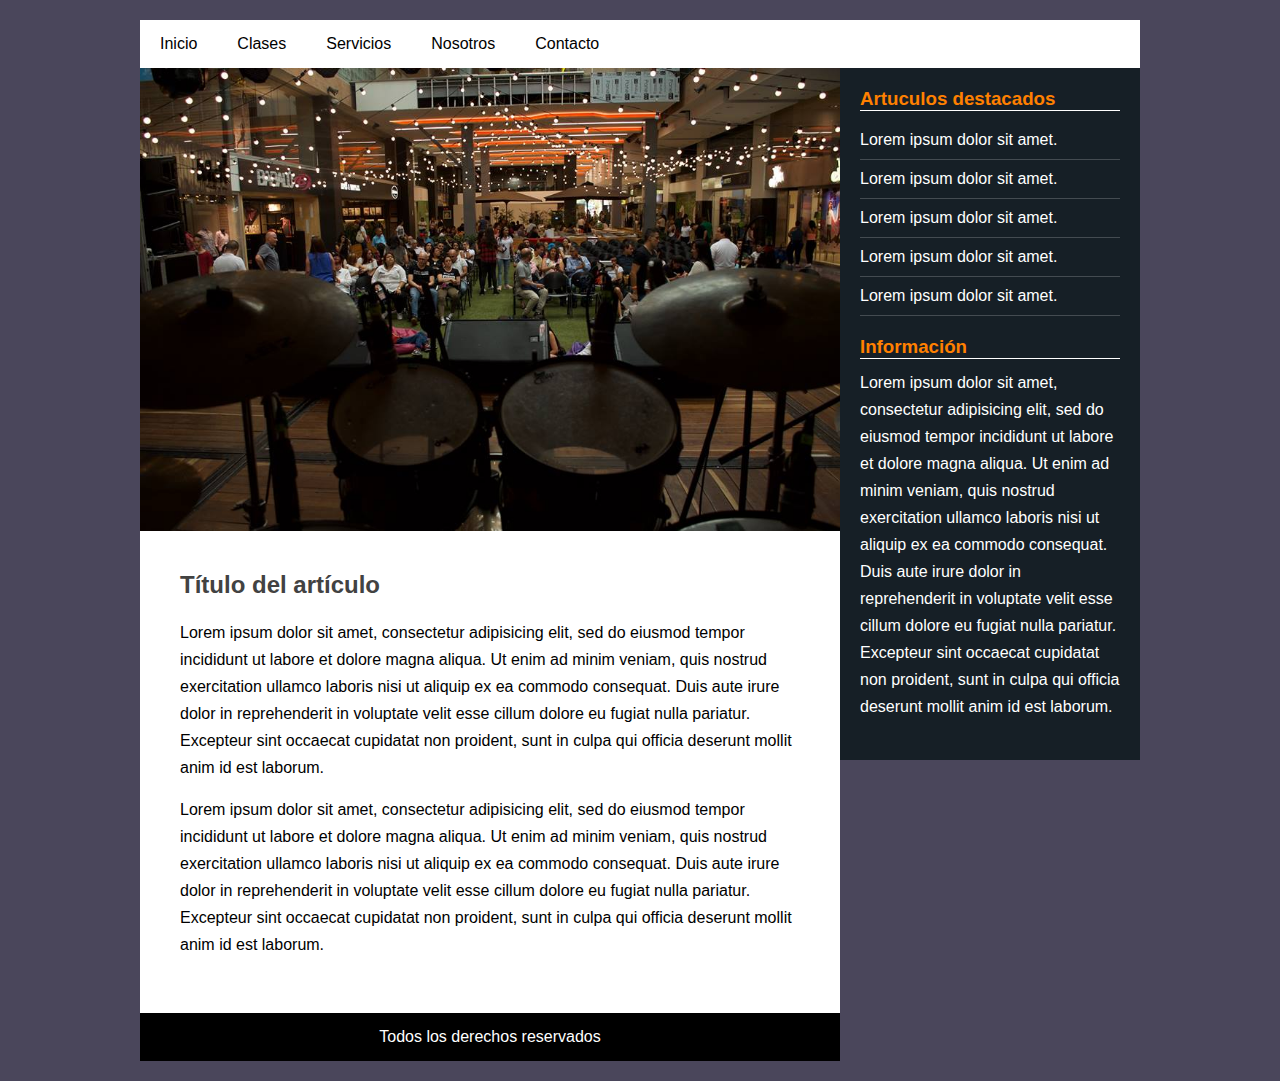
<file: index.html>
<!DOCTYPE html>
<html lang="es">
<head>
     <meta charset="UTF-8">
     <meta name="viewport" content="device-width, user-scalable=no, initial-scale=1.0, maximun-scale=1.0, minimum-scale=1.0">
     <title>Layout Basico</title>
     <link rel="stylesheet" href="css/main.css">
</head>
<body>
     <div class="contenedor">
      <header>
        <nav>
        <ul>
          <li> <a href="#">Inicio</a></li>
          <li> <a href="#">Clases</a></li>
          <li> <a href="#">Servicios</a></li>
          <li> <a href="#">Nosotros</a></li>
          <li> <a href="#">Contacto</a></li>
        </ul>
      </nav>
      </header>
<section class="main">
<div class="imagen">
  <img src="css/img/bat.jpg" alt="640px"
</div>
<section class="posts">
  <article>
    <h2>Título del artículo</h2>
    <p> Lorem ipsum dolor sit amet, consectetur adipisicing elit, sed do eiusmod tempor incididunt ut labore et dolore magna aliqua. Ut enim ad minim veniam, quis nostrud exercitation ullamco laboris nisi ut aliquip ex ea commodo consequat. Duis aute irure dolor in reprehenderit in voluptate velit esse cillum dolore eu fugiat nulla pariatur. Excepteur sint occaecat cupidatat non proident, sunt in culpa qui officia deserunt mollit anim id est laborum.</p>
    <p>  Lorem ipsum dolor sit amet, consectetur adipisicing elit, sed do eiusmod tempor incididunt ut labore et dolore magna aliqua. Ut enim ad minim veniam, quis nostrud exercitation ullamco laboris nisi ut aliquip ex ea commodo consequat. Duis aute irure dolor in reprehenderit in voluptate velit esse cillum dolore eu fugiat nulla pariatur. Excepteur sint occaecat cupidatat non proident, sunt in culpa qui officia deserunt mollit anim id est laborum. </p>

  </article>
</section>
</section>

<aside>
  <div class="widget">
  <h3 class="Titulo">Artuculos destacados</h3>
  <ul>
    <li><a href="#">Lorem ipsum dolor sit amet.</a></li>
    <li><a href="#">Lorem ipsum dolor sit amet.</a></li>
    <li><a href="#">Lorem ipsum dolor sit amet.</a></li>
    <li><a href="#">Lorem ipsum dolor sit amet.</a></li>
    <li><a href="#">Lorem ipsum dolor sit amet.</a></li>
  </ul>
  </div>

  <div class="widget">
<h3 class="Titulo">Información</h3>
<p>
  Lorem ipsum dolor sit amet, consectetur adipisicing elit, sed do eiusmod tempor incididunt ut labore et dolore magna aliqua. Ut enim ad minim veniam, quis nostrud exercitation ullamco laboris nisi ut aliquip ex ea commodo consequat. Duis aute irure dolor in reprehenderit in voluptate velit esse cillum dolore eu fugiat nulla pariatur. Excepteur sint occaecat cupidatat non proident, sunt in culpa qui officia deserunt mollit anim id est laborum.
</p>
  </div>

</aside>
<footer>
<p>
  Todos los derechos reservados
</p>
</footer>
     </div>

</body>
</html>
</file>
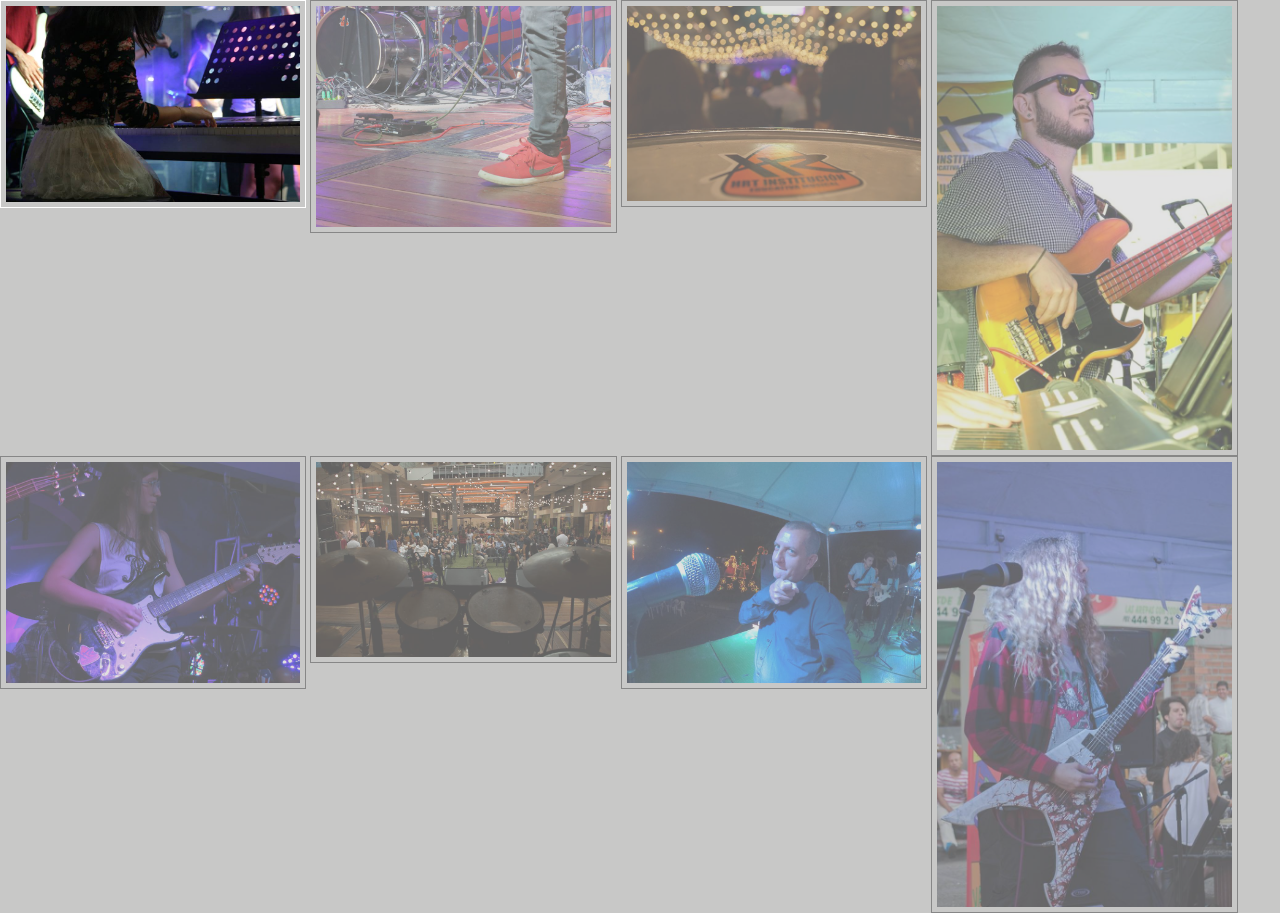
<file: css/galeria.html>
<!DOCTYPE html>
<html lang="es">
<head>
     <meta charset="UTF-8">
     <title>Galeria</title>
    <link rel="stylesheet" href="galeria.css">
</head>
<body>
<div class="galeria">
<img src="img/piano.jpg" alt="Piano en vivo">
<img src="img/pedal.jpg" alt="Pedalera en vivo">
<img src="img/redo.jpg" alt="Redoblante concierto">
<img src="img/bass.jpg" alt="Bajista eléctrico">

<img src="img/git1.jpg" alt="Guitarrista eléctrico">
<img src="img/bat.jpg" alt="Batería concierto">
<img src="img/mic.jpg" alt="Micrófono">
<img src="img/git2.jpg" alt="Guitarrista eléctrico">


</div>
</body>
</html>
</file>
<file: css/main.css>
* {
  padding: 0;
  margin: 0;
  -webkit-box-sizing: border-box;
  -moz-box-sizing: border-box;
  box-sizing: border-box; }

body {
  font-family: Arial, sans-serif;
  font-size: 16px;
  background: #4a465b; }

.contenedor {
  width: 90%;
  max-width: 1000px;
  margin: 20px auto;
  overflow: hidden; }

header {
  background: #fff; }
  header nav ul {
    list-style: none;
    overflow: hidden; }
    header nav ul li {
      float: left; }
      header nav ul li a {
        text-decoration: none;
        display: inline-block;
        color: #000;
        padding: 15px 20px; }
      header nav ul li a:hover {
        background: #000;
        color: #fff; }

.main {
  width: 70%;
  float: left;
  background: #fff; }
  .main .imagen {
    width: 100%; }
    .main .imagen img {
      width: 100%;
      vertical-align: top; }
  .main .posts {
    padding: 40px; }
    .main .posts article h2 {
      margin-bottom: 20px;
      color: #424242; }
    .main .posts article p {
      margin-bottom: 15px;
      line-height: 27px; }

aside {
  width: 30%;
  float: left;
  padding: 20px;
  background: #161f26;
  color: #fff; }
  aside .widget {
    margin-bottom: 20px; }
    aside .widget .Titulo {
      color: #ff8000;
      border-bottom: 1px solid #fff;
      margin-bottom: 10px; }
    aside .widget ul {
      list-style: none; }
      aside .widget ul li {
        border-bottom: 1px solid rgba(255, 255, 255, 0.2);
        padding: 10px 0; }
        aside .widget ul li a {
          color: #fff;
          text-decoration: none; }
        aside .widget ul li a:hover {
          color: #8f8f8f; }
    aside .widget p {
      line-height: 27px; }

footer {
  width: 70%;
  overflow: hidden;
  text-align: center;
  background: #000;
  color: #fff;
  padding: 15px 0; }

@media screen and (max-width: 800px) {
  .main {
    width: 100%; }

  aside {
    width: 100%; }

  footer {
    width: 100%; } }

/*# sourceMappingURL=main.css.map */
</file>
<file: css/galeria.css>
*{
  margin: 0;
  padding: 0;
}
body{
  background: #c8c8c7;
}

.galeria{
  width: 100%;
}

.galeria img{
  vertical-align: top;
  width: 23%;
  margin:0px;
padding:5px;
border: 1px solid #484848;
opacity: 0.5;
}
.galeria img:hover {
  border: 1px solid #ffff;
  opacity:1;
}
</file>
